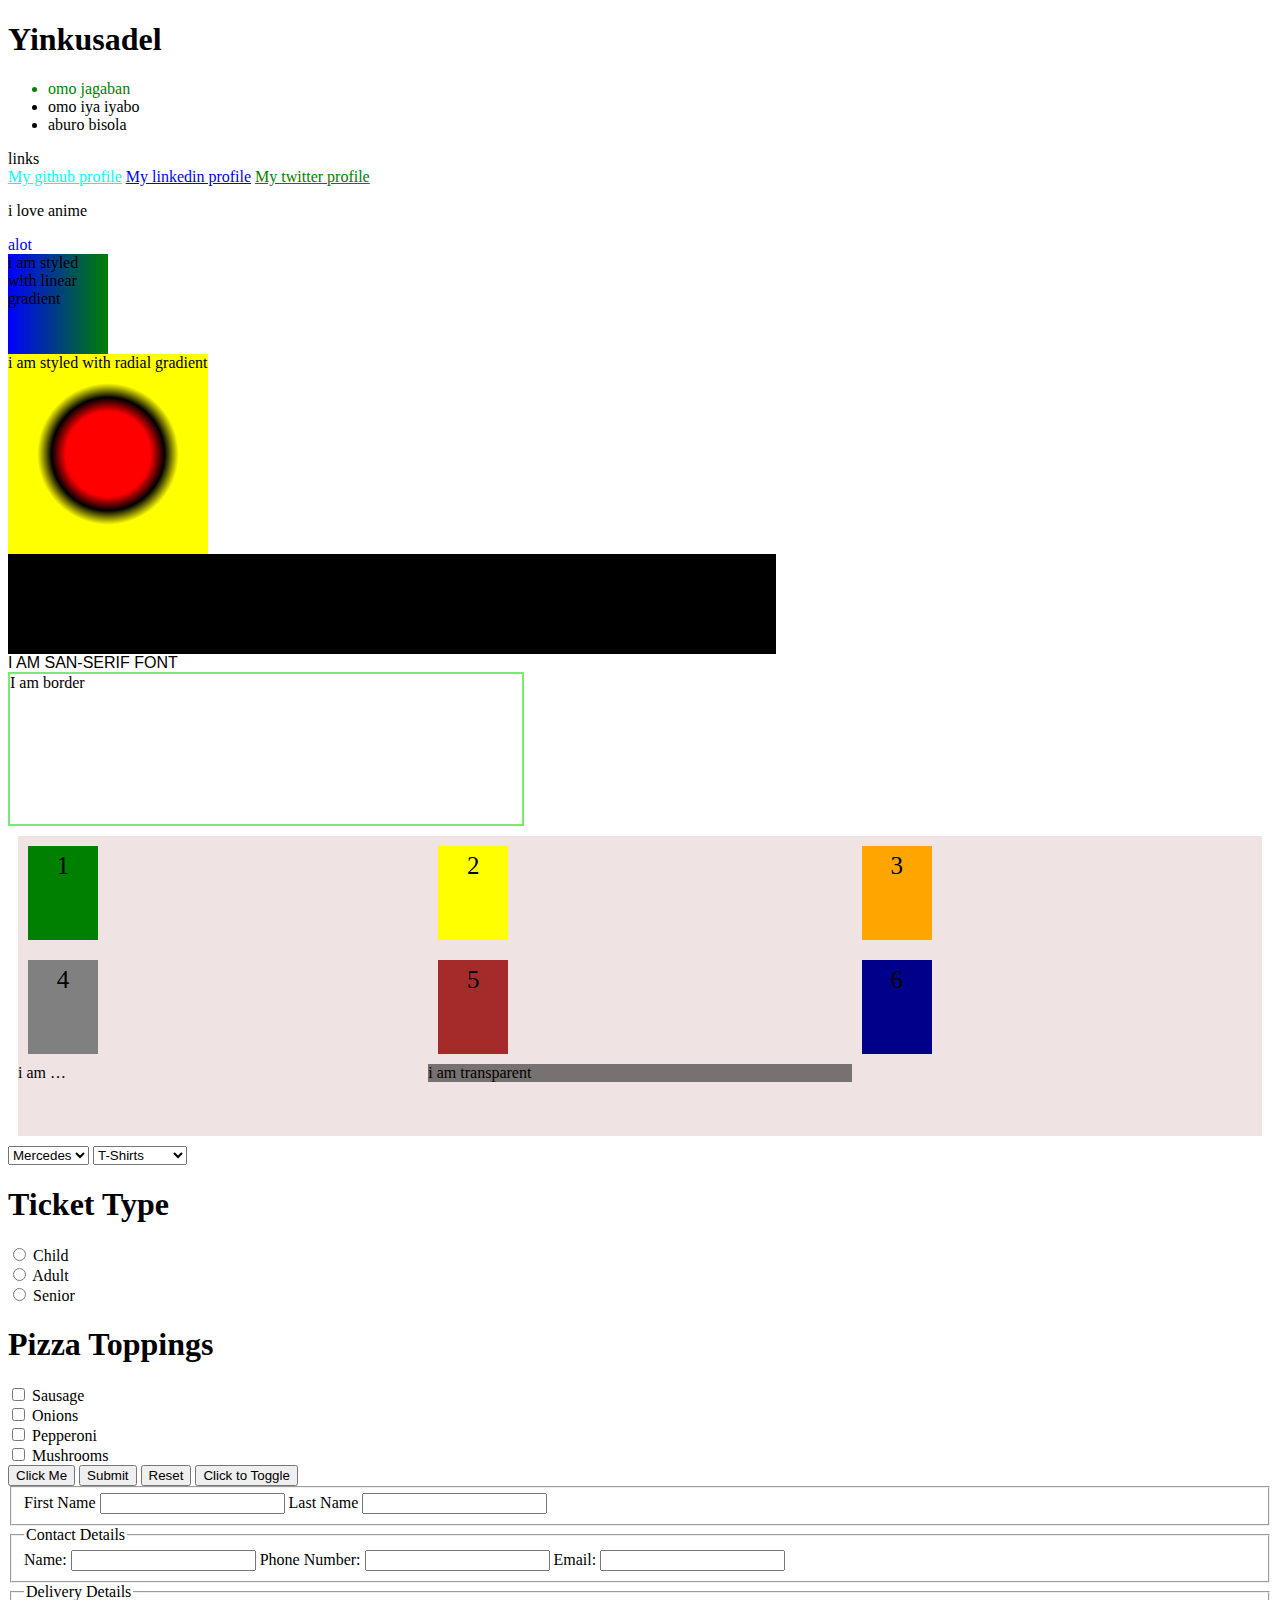
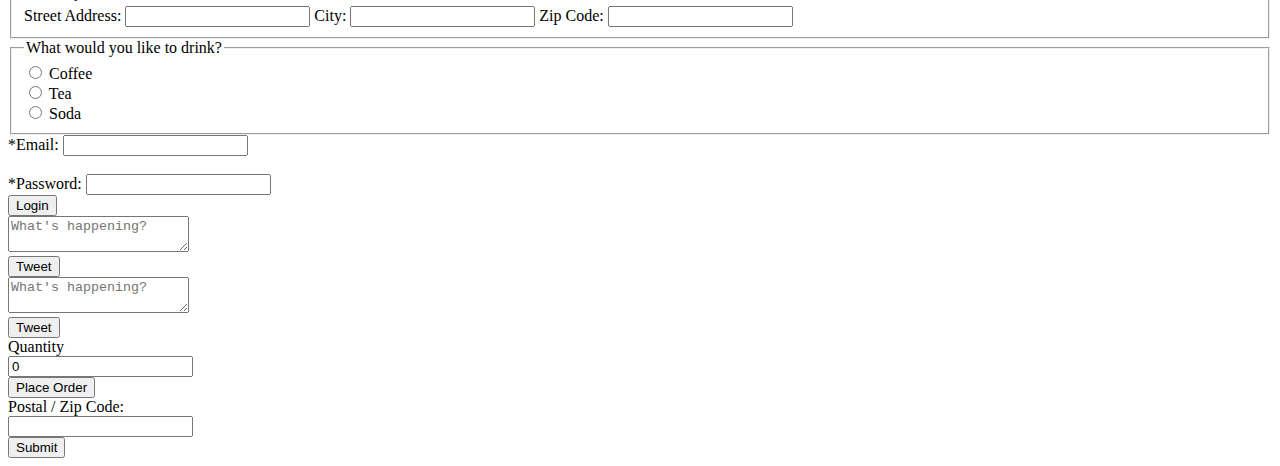
<file: links and pseudo selectors.html>
<!DOCTYPE html>
<html lang="en">
  <head>
    <meta charset="UTF-8" />
    <meta name="viewport" content="width=device-width, initial-scale=1.0" />
    <title>Document</title>
    <link rel="stylesheet" href="links and pseudo selectors/styles.css" />
  </head>
  <body>
    <div id="myname">
      <h1>Yinkusadel</h1>
      <ul>
        <li>omo jagaban</li>
        <li>omo iya iyabo</li>
        <li>aburo bisola</li>
      </ul>
      <div>links</div>
      <a href="https://github.com/Yinkusadel" id="gitprofile">My github profile</a>

      <a href="https://www.linkedin.com/in/adeleye-olayinka/" id="linkedinprofile">My linkedin profile</a>

      <a href="https://twitter.com/HashiraAdel" id="twitterprofile">My twitter profile</a>
      
    </div>

    <p>i love anime</p>
    <span>alot</span>

    <div class="linear-gradient">i am styled with linear gradient</div>
    <div class="radial-gradient">i am styled with radial gradient</div>
    <div class="width-n-height">i am width and height</div>
    <div class="sans-serif">I AM SAN-SERIF FONT</div>
    <div class="border">I am border</div>
    <div class="grid-container">
      <div class="grid-item" style="background: green;">1</div>
      <div class="grid-item" style="background: yellow;">2</div>
      <div class="grid-item" style="background: orange;">3</div>
      <div class="grid-item" style="background: grey;">4</div>
      <div class="grid-item" style="background: brown;">5</div>
      <div class="grid-item" style="background: darkblue;">6</div>
      
      <div class="overflow">i am overflow</div>

      <div class="transparent">
        <div class="transparent-kid">i am transparent</div>
      </div>
    </div>

<!-- select section  start-->
    <select name="Car">
      <option value="mercedes">Mercedes</option>
      <option value="tesla">Tesla</option>
      <option value="volvo">Volvo</option>
      <option value="bmw">BMW</option>
      <option value="mini">Mini</option>
      <option value="ford">Ford</option>
    </select>

    <select name="fashion">
      <optgroup label="Clothing">
        <option value="t_shirt">T-Shirts</option>
        <option value="sweater">Sweaters</option>
        <option value="coats">Coats</option>
      </optgroup>
      <optgroup label="Foot Wear">
        <option value="sneakers">Sneakers</option>
        <option value="boots">Boots</option>
        <option value="sandals">Sandals</option>
      </optgroup>
    </select>
    <!-- select section end -->

    <!-- radio buttons start .....to default a value add checked-->
    <h1>Ticket Type</h1>
<div>
  <input type="radio" id="child" name="ticket_type" value="child">
  <label for="child">Child</label>
</div>

<div>
  <input type="radio" id="adult" name="ticket_type" value="adult">
  <label for="adult">Adult</label>
</div>

<div>
  <input type="radio" id="senior" name="ticket_type" value="senior">
  <label for="senior">Senior</label>
</div>
    <!-- radio buttons end -->

<!-- checkboxes start ...to default a value add checked-->
    <h1>Pizza Toppings</h1>

<div>
  <input type="checkbox" id="sausage" name="topping" value="sausage">
  <label for="sausage">Sausage</label>
</div>

<div>
  <input type="checkbox" id="onions" name="topping" value="onions">
  <label for="onions">Onions</label>
</div>

<div>
  <input type="checkbox" id="pepperoni" name="topping" value="pepperoni">
  <label for="pepperoni">Pepperoni</label>
</div>

<div>
  <input type="checkbox" id="mushrooms" name="topping" value="mushrooms">
  <label for="mushrooms">Mushrooms</label>
</div>
<!-- checkboxes end -->



<!-- buttons start -->
<button>Click Me</button>

<button type="submit">Submit</button>    <!-- submit buttons  -->
<button type="reset">Reset</button>      <!-- reset buttons   -->
<button type="button">Click to Toggle</button>   <!-- generic buttons -->
<!-- buttons end -->





<!-- fieldset start -->
<fieldset>
  <label for="first_name">First Name</label>
  <input type="text" id="first_name" name="first_name">

  <label for="last_name">Last Name</label>
  <input type="text" id="last_name" name="last_name">
</fieldset>

<!-- fieldset legend start -->
<fieldset>
  <legend>Contact Details</legend>

  <label for="name">Name:</label>
  <input type="text" id="name" name="name">

  <label for="phone_number">Phone Number:</label>
  <input type="tel" id="phone_number" name="phone_number">

  <label for="email">Email:</label>
  <input type="email" id="email" name="email">
</fieldset>

<fieldset>
  <legend>Delivery Details</legend>

  <label for="street_address">Street Address:</label>
  <input type="text" id="street_address" name="street_address">

  <label for="city">City:</label>
  <input type="text" id="city" name="city">

  <label for="zip_code">Zip Code:</label>
  <input type="text" id="zip_code" name="zip_code">
</fieldset>

<!-- fieldset legend end -->


<!-- fieldset with radio button start -->
<fieldset>
  <legend>What would you like to drink?</legend>

  <div>
    <input type="radio" name="drink" id="coffee" value="coffee">
    <label for="coffee">Coffee</label>
  </div>

  <div>
    <input type="radio" name="drink" id="tea" value="tea">
    <label for="tea">Tea</label>
  </div>

  <div>
    <input type="radio" name="drink" id="soda" value="soda">
    <label for="soda">Soda</label>
  </div>

</fieldset>

<!-- fieldset with radio button end  -->
<!-- fieldset end  -->


<!--   other examples start -->
<form action="#" method="get">
  <div>
    <label for="user_email">*Email:</label>
    <input type="email" id="user_email" name="user_email" required>
  </div>
  <br>

  <div>
    <label for="user_password">*Password:</label>
    <input type="password" id="user_password" name="user_password" required>
  </div>

  <button type="submit">Login</button>
</form>



<!-- To add the minimum length validation, we give the form control a minlength attribute with an integer value that represents the minimum amount of characters we want to allow in the form control: -->
<form action="#" method="get">
  <div>
    <textarea placeholder="What's happening?" minlength="3"></textarea>
  </div>
  
  <button type="submit">Tweet</button>
</form>

<!-- To add the minimum length validation, we give the form control a minlength attribute with an integer value that represents the minimum amount of characters we want to allow in the form control: -->



<!-- To add a maximum length validation, we give the form control a maxlength attribute with an integer value which represents the maximum amount of characters we want to allow in the form control: -->
<form action="#" method="get">
  <div>
    <textarea placeholder="What's happening?" maxlength="20"></textarea>
  </div>

  <button type="submit">Tweet</button>
</form>
<!-- To add a maximum length validation, we give the form control a maxlength attribute with an integer value which represents the maximum amount of characters we want to allow in the form control: -->


<form action="#" method="get">
  <div>
    <label for="quantity">Quantity</label>
  </div>
  <input type="number" id="quantity" name="quantity" min="1" value="0">
  
  <div>
    <button type="submit">Place Order</button>
  </div>
</form>


<form action="#" method="get">
  <div>
    <label for="zip_code">Postal / Zip Code:</label>
  </div>

  <input type="text" id="zip_code" name="zip_code" pattern="(\d{5}([\-]\d{4})?)" required>

  <div>
    <button type="submit">Submit</button>
  </div>
</form>





<!-- other examples end  -->


  </body>
</html>
</file>
<file: links and pseudo selectors/styles.css>
/*                    HOVER - TO CHANGE ELEMENTS COLOR WHEN THE CURSOR IS ON IT                          */

/* to style an element when you hover on it */
h1:hover {
    color:blue;
}
/* to style an element when you hover on it */

/*                    HOVER - TO CHANGE ELEMENTS COLOR WHEN THE CURSOR IS ON IT     END                     */








/*                          TO STYLE LINKS(a)                         */

/* to style a link ( :link=when not visted ) ( :linked=when visited ) */
  #twitterprofile:link {
    color: green;
}

#twitterprofile:visited {
    color: red;
} 
/* to style a link ( :link=when not visted ) ( :linked=when visited ) */

/*                          TO STYLE LINKS(a)       END                  */







/*                           ADVANCE SELECTOR                              */

/* this styles any a element directly below div */
div + a {
    color: aqua;
}
/* this styles any a element directly below div */


/* this styles the span element directly below or beside p (has to be same parent)*/
p ~ span {
    color: blue;
}
/* this styles the span element directly below or beside p (has to be same parent)*/


/* to style a number of an elements child  eg (first-child , :last-child , :nth-child()*/
 li:nth-child(1) {
    color: green;
} 
/* to style a number of an elements child eg (first-child , :last-child , :nth-child()*/


/*                               TO DIRECTLY STYLE CHILD ELEMENTS                                   */




/*                               TO DIRECTLY STYLE CHILD ELEMENTS                                   */



/*                           ADVANCE SELECTOR           END                   */









/*                                      COLOR GRADIENTS     E.G  property: linear-gradient(direction, color, color,);               */

/* LINEAR GRADIENT - t make color change from one to another  */
.linear-gradient {
    background: linear-gradient(to right, blue, green);
    width: 100PX;
    height: 100px;
}
/* GRADIENT - t make color change from one to another  END  */



/* RADIal GRADIENT radial-gradient(circle, red 30%, black 40%, yellow 50%); */
.radial-gradient {
    background: radial-gradient(red 30%, black 40%, yellow 50%);
    width: 200PX;
    height: 200px;
}
/* RADIal GRADIENT */

/*                                END      COLOR GRADIENTS     E.G  property: linear-gradient(direction, color, color,);               */






/*                  FONTS                              */
/* san-serif - very easy to read */
.sans-serif {
    font-family: sans-serif;
}
/* san-serif - very easy to read */
/*                END  FONTS                              */





/*     WIDTH AND HEIGHT        FOR height USE (absolute unit e.g px)        FOR width USE (relative unit e.g vw , %)   */
.width-n-height {
    width: 60vw;
    height: 100px;
    background: black;

}

/*    EMD  WIDTH AND HEIGHT        FOR height USE (absolute unit e.g px)        FOR width USE (relative unit e.g vw , %)   */




/*                        BORDER                       */
/*      shorthand value .......... border:size style color; */
.border{
    border: 2px solid rgb(123, 232, 115);
    width: 40vw;
    height: 150px;
}
/*                      END  BORDER                       */






/*                           GRID                         */
/* HINTS */
/* display:grid; */
/* grid-template-columns:then select the values each items in (px) ..confused check css zero to hero 4rs 15min ; this sizes down the grid container of an item*/
/* grid-template-rows:then select the values each items in (px) ..confused check css zero to hero 4rs 15min ; this sizes grid container of an item row */
/* template value auto gives equal space between tge items */
/* grid-gap:row column; */
/* HINTS */

.grid-container {
    background: rgb(240, 227, 227);
    margin: 10px;
    height: 300px;
    display: grid;
    grid-template-columns: auto auto auto;
    grid-template-rows: auto auto;
    /* justify-content: space-evenly;
    align-content: space-between;
    grid-gap: 300px 150px; */
}

.grid-item {
    font-size: 25px;
    text-align: center;
    width: 70px;
    line-height: 40px;
    margin: 10px;
}




/*                     END       GRID                         */

.overflow{
    white-space: nowrap;
    overflow: hidden;
    text-overflow: ellipsis;
    width: 50px;
  }

  .transparent {
    background-color: rgb(14, 138, 14);
    background: transparent;
    background-image: url("https://cdn.pixabay.com/photo/2015/04/23/22/00/tree-736885__480.jpg");
  }

  .transparent-kid {
    background: rgba(0, 0, 0, 0.5)
  }
</file>
